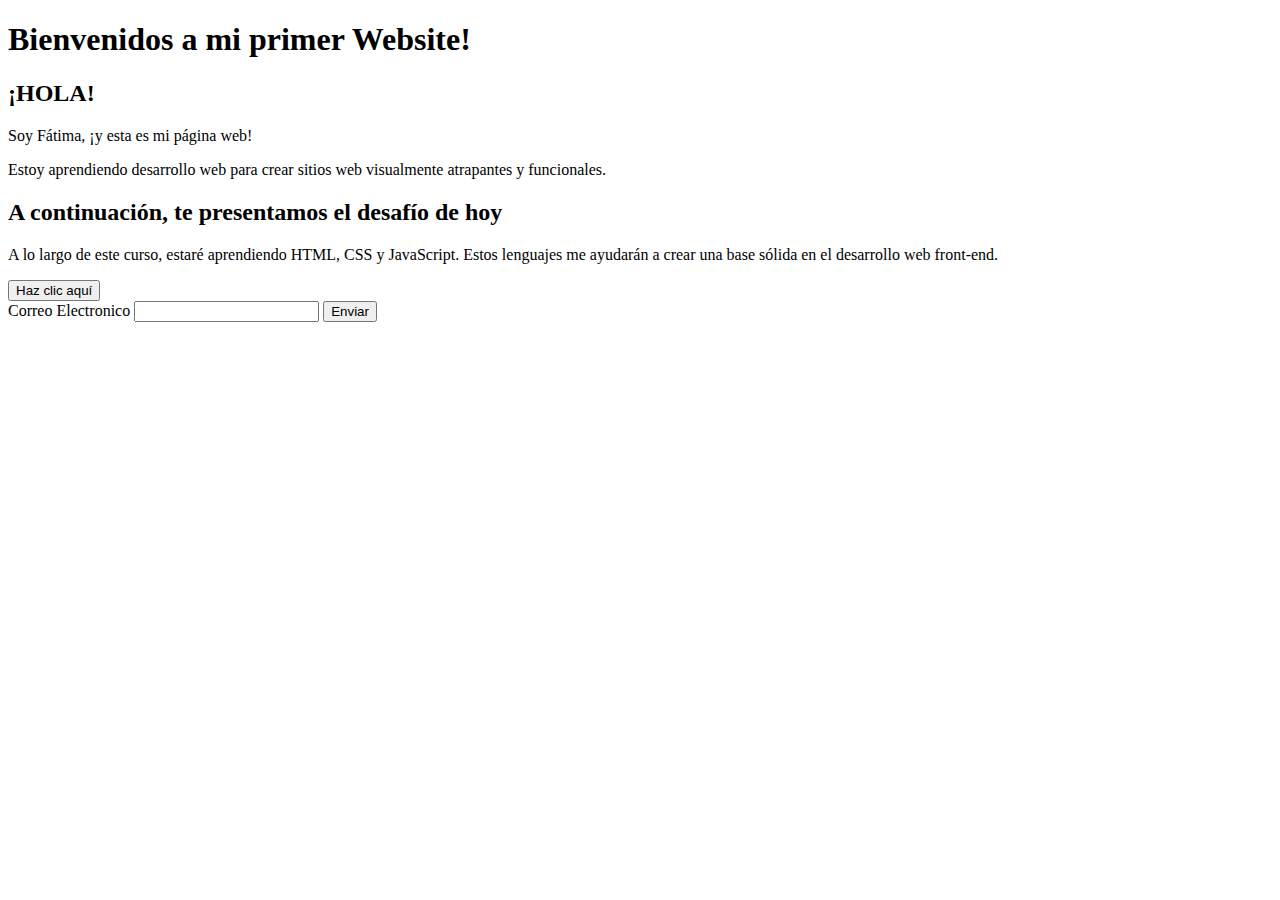
<file: Curso Web/Seccion5-js/index.html>
<!DOCTYPE html>
<html>
  <head>
    
    <meta charset="UTF-8">
    <title>Actividad de oyente de eventos en JavaScript</title>
    
  </head>
  <body>
    <div class="container">
    <h1>Bienvenidos a mi primer Website!</h1>
    <div class="row">
      <div class="column">
        <h2>¡HOLA!</h2>
        <p>Soy Fátima, ¡y esta es mi página web!</p>
        <p>Estoy aprendiendo desarrollo web para crear sitios web visualmente atrapantes y funcionales.</p>
        
      </div>
      <div class="column">
        <h2>A continuación, te presentamos el desafío de hoy</h2>
        <p>A lo largo de este curso, estaré aprendiendo HTML, CSS y JavaScript. Estos lenguajes me ayudarán a crear una base
          sólida en el desarrollo web front-end.</p>
      </div>
    </div>
   
   <button id="miBoton">Haz clic aquí</button> 
    

    <form id="myForm">
        <label for="email"> Correo Electronico</label>
            <input type="email" id="email" required>
            <button type="submit">Enviar</button>
       <!--<label for=""></label>
            <input type="text">
                
            </input>
        
        <label for=""></label>
            <textArea>
                
            </textArea>

        <label for="">        </label>
            <select name="" id="">
                <option value=""><button type="submit"></button></option>
                <option value=""><button type="submit"></button></option>
                <option value=""><button type="submit"></button></option>
                <option value=""><button type="submit"></button></option>
            </select>
--> 
    </form>

  </div>
  <script src="index.js"></script>
  </body>
</html>
</file>
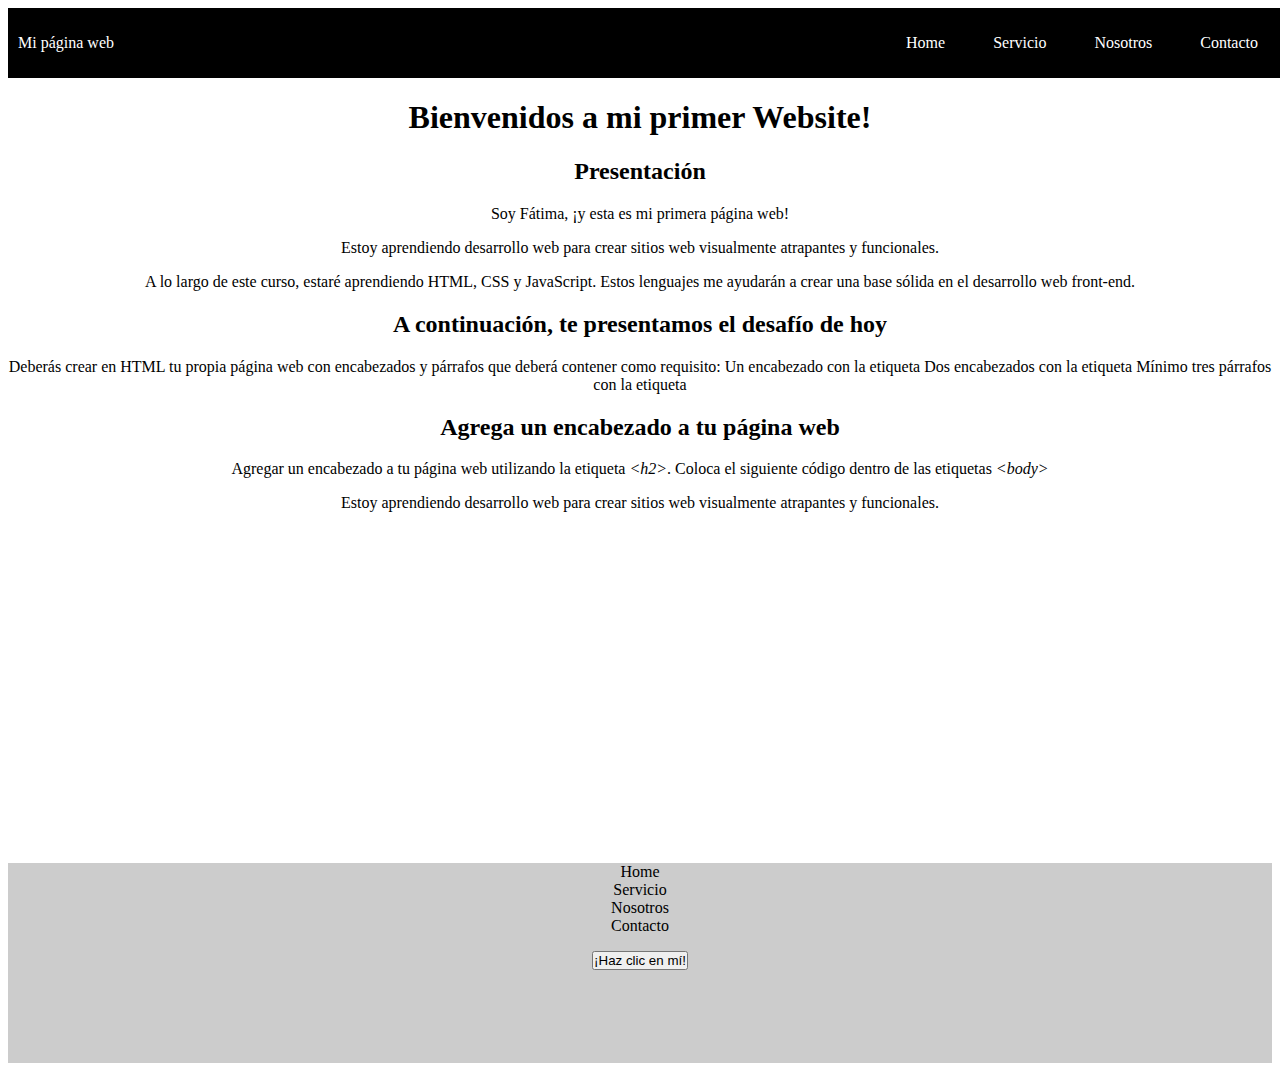
<file: Curso Web/Seccion8-/index.html>
<!DOCTYPE html>
<html>

<head>
    <meta name="viewport" content="width=device-width, initial-scale=1">
    <meta charset="UTF-8">
    <title>Seccion 8</title>
    <link rel="stylesheet" type="text/css" href="style.css">
</head>

<body>
    <header>
        <div class="container-nav">
            <nav class="navbar" role="navigation">
                <a href="#" class="brand">Mi página web</a>
                <ul class="nav-links">
                    <li>
                        <a href="index.html">Home</a>
                    </li>
                    <li>
                        <a href="services.html">Servicio</a>
                    </li>
                    <li>
                        <a href="about.html">Nosotros</a>
                    </li>
                    <li>
                        <a href="contacto.html">Contacto</a>
                    </li>
                </ul>
            </nav>
            <button class="button-menu-toggle">Menu</button>
        </div>
    </header>
    <main>
    <div class="contenedor">
        <h1>Bienvenidos a mi primer Website!</h1>
        <section>
            <h2>Presentación</h2>
        <p>Soy Fátima, ¡y esta es mi primera página web!</p>
        <p>Estoy aprendiendo desarrollo web para crear sitios web visualmente atrapantes y funcionales.</p>
        <p>A lo largo de este curso, estaré aprendiendo HTML, CSS y JavaScript. Estos lenguajes me ayudarán a crear una
            base
            sólida en el desarrollo web front-end.</p>
        </section>
        <section>
        <h2>A continuación, te presentamos el desafío de hoy</h2>

        <p>Deberás crear en HTML tu propia página web con encabezados y párrafos que deberá contener como requisito:

            Un encabezado con la etiqueta

            Dos encabezados con la etiqueta

            Mínimo tres párrafos con la etiqueta </p>
    </section>
    <section>
        <h2>Agrega un encabezado a tu página web</h2>

        <p>Agregar un encabezado a tu página web utilizando la etiqueta <i>&lt;h2&gt;</i>. Coloca el siguiente código
            dentro
            de las etiquetas <i>&lt;body&gt;</i></p>
        <p>Estoy aprendiendo desarrollo web para crear sitios web visualmente atrapantes y funcionales.</p>

</section>
<section>
    <iframe width="560" height="315" src="https://www.youtube.com/embed/EGU3-R12nrs" title="YouTube video player" frameborder="0" allow="accelerometer; autoplay; clipboard-write; encrypted-media; gyroscope; picture-in-picture; web-share" allowfullscreen></iframe>
    </section>
</div>


</main>
<footer>
    
        <ul>
            <li>
                <a href="index.html">Home</a>
            </li>
            <li>
                <a href="services.html">Servicio</a>
            </li>
            <li>
                <a href="about.html">Nosotros</a>
            </li>
            <li>
                <a href="contacto.html">Contacto</a>
            </li>
        </ul>
        <button id="miBoton" aria-label="Haz clic en mí">¡Haz clic en mí!</button>
       
</footer>

<script src="index.js"></script>
</body>

</html>
</file>
<file: Curso Web/Seccion6-practica/ejercicio-1.html>
<!DOCTYPE html>
<html>

<head>

  <meta charset="UTF-8">
  <title>Seccion 6</title>
  <link rel="stylesheet" type="text/css" href="style.css" media="screen" />
</head>

<body>

  <div  class="divLevel1">
    <div class="divLevel2">
      <div class="divLevel3"></div>
    </div>
  </div>

  <script src="index.js"></script>
</body>

</html>
</file>
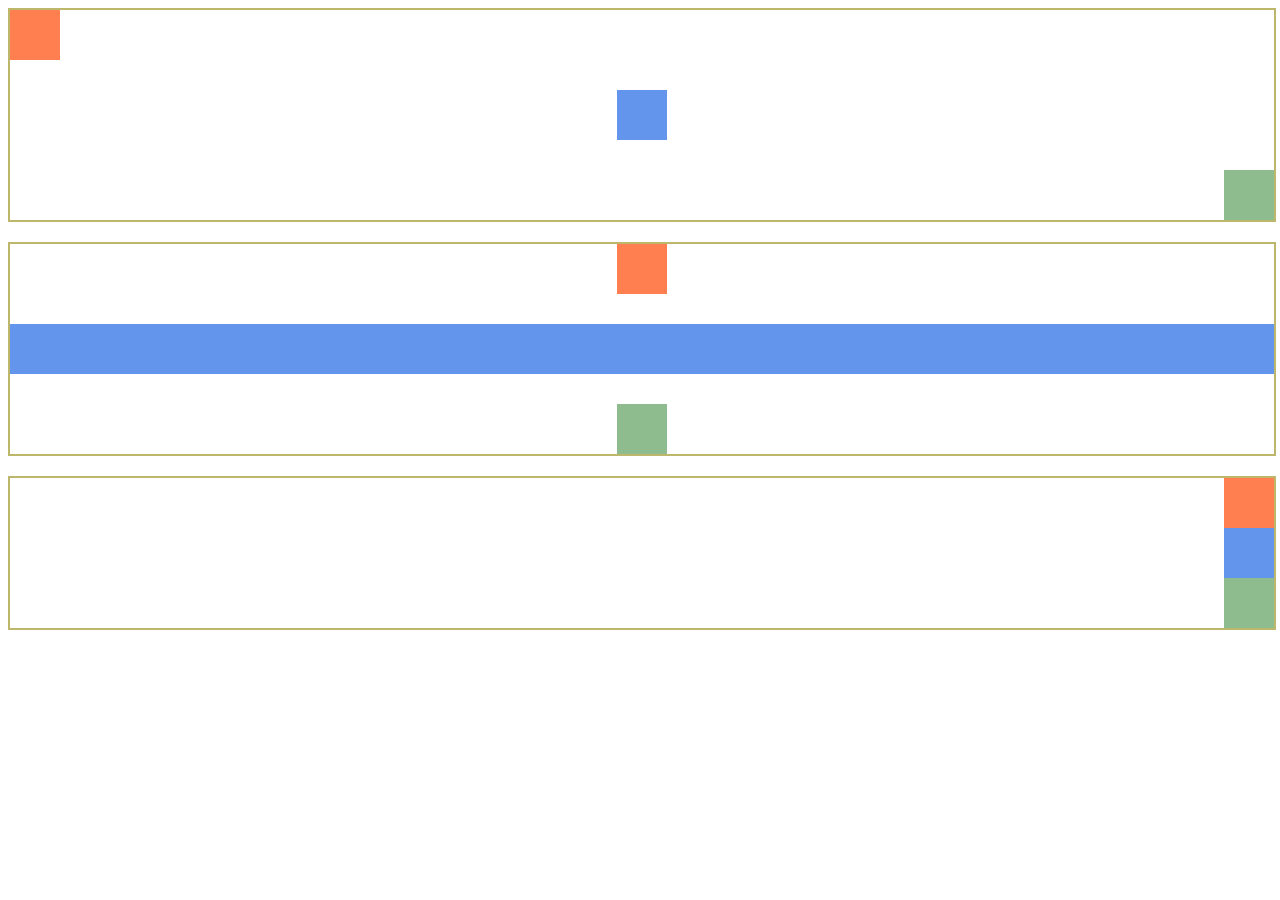
<file: Curso Web/Seccion6-practica/ejercicio-2.html>
<!DOCTYPE html>
<html>

<head>

    <meta charset="UTF-8">
    <title>Seccion 6</title>
    <link rel="stylesheet" type="text/css" href="style2.css" media="screen" />
</head>

<body>
    <div class="contenedor1">
        <div class="divLevel1"></div>
        <div class="divLevel2"></div>
        <div class="divLevel3"></div>
    </div>

    <div class="contenedor2">
        <div class="divLevel1"></div>
        <div class="divLevel2"></div>
        <div class="divLevel3"></div>
    </div>

    <div class="contenedor3">
        <div class="divLevel1"></div>
        <div class="divLevel2"></div>
        <div class="divLevel3"></div>
    </div>

    <script src="index.js"></script>
</body>

</html>
</file>
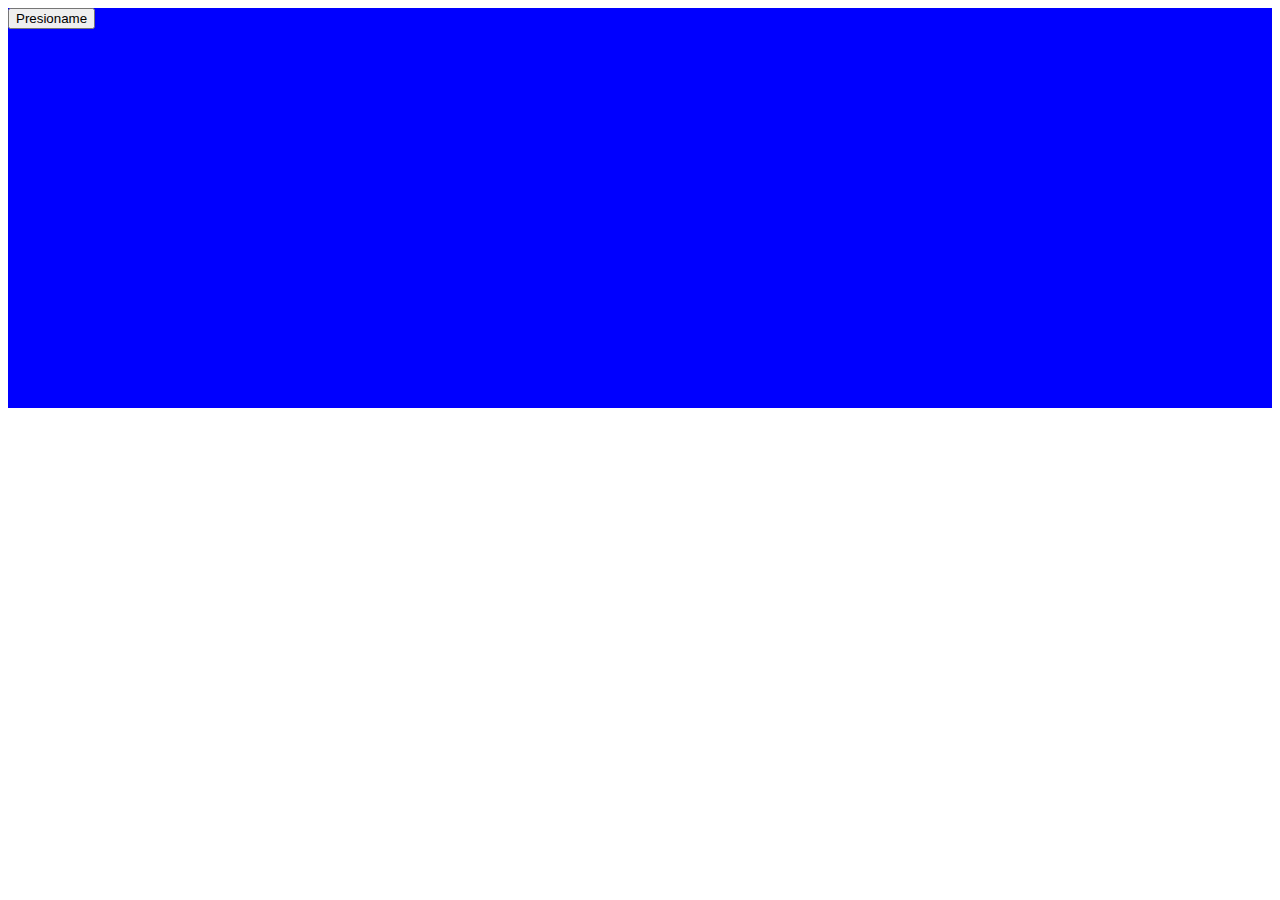
<file: Curso Web/Seccion6-practica/ejercicio-3.html>
<!DOCTYPE html>
<html>

<head>

    <meta charset="UTF-8">
    <title>Seccion 6</title>
    <link rel="stylesheet" type="text/css" href="style3.css" media="screen" />
</head>

<body>
    <div class="contenedor1">
        <form >
       <!-- <input type="text" name="mensaje">-->
        <button onclick="holaMundo('Arepera')">Presioname</button>
    </form>
    </div>

    <script src="ejercicio-4.js"></script>
</body>

</html>
</file>
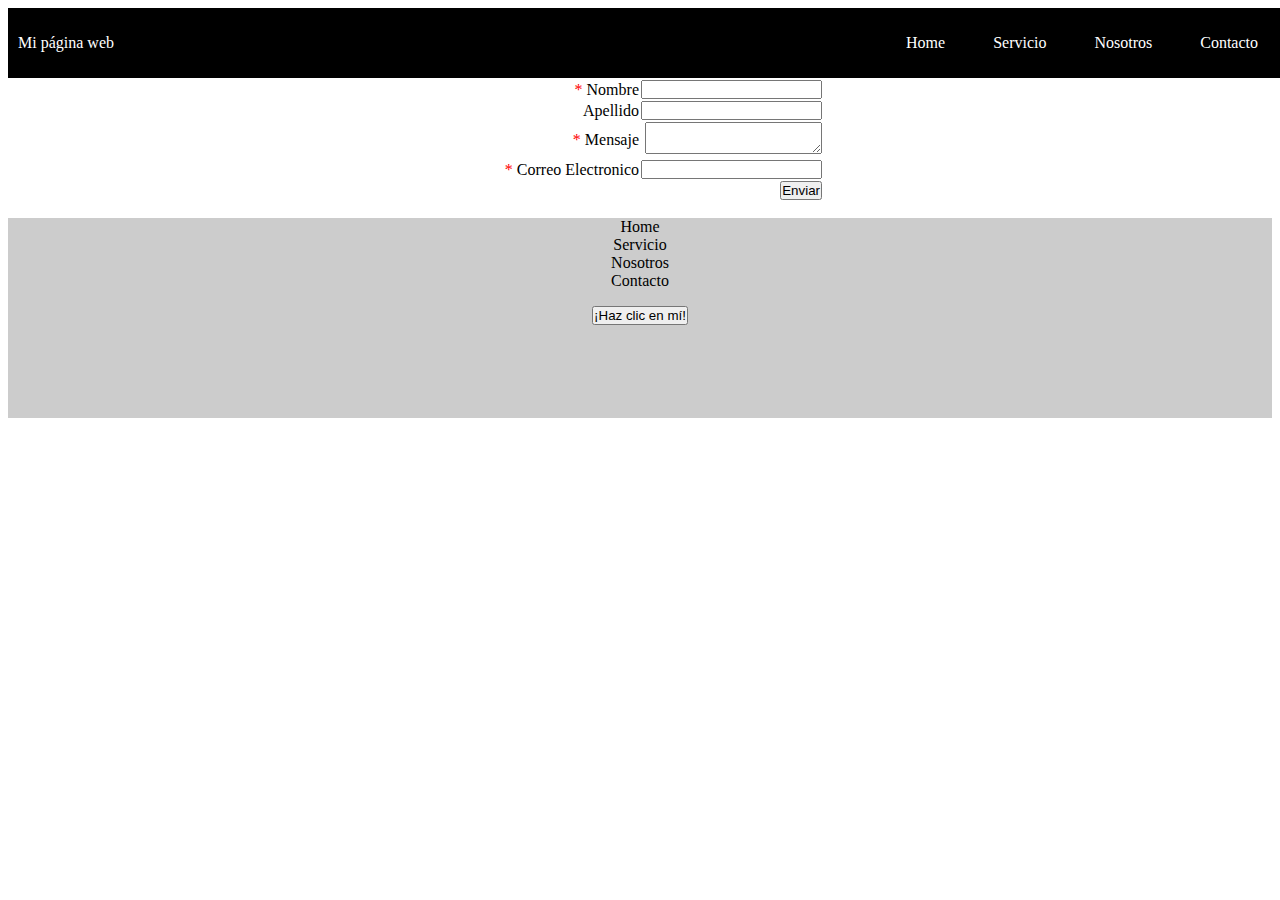
<file: Curso Web/Seccion8-/contacto.html>
<!DOCTYPE html>
<html>

<head>
    <meta name="viewport" content="width=device-width, initial-scale=1">
    <meta charset="UTF-8">
    <title>Seccion 8</title>
    <link rel="stylesheet" type="text/css" href="style.css">

</head>

<body>
    <header>
        <div class="container-nav">
            <nav class="navbar" role="navigation">
                <a href="#" class="brand">Mi página web</a>
                <ul class="nav-links">
                    <li>
                        <a href="index.html">Home</a>
                    </li>
                    <li>
                        <a href="services.html">Servicio</a>
                    </li>
                    <li>
                        <a href="about.html">Nosotros</a>
                    </li>
                    <li>
                        <a href="contacto.html">Contacto</a>
                    </li>
                </ul>
            </nav>
            <button class="button-menu-toggle">Menu</button>
        </div>
    </header>
    <main>
        <div class="contenedor">
            <form id="formContacto">
                <table>
                    <tr>
                        <td>
                            <span class="required">*</span> Nombre
                        </td>
                        <td><input id="name" value="" required>
                        </td>
                    </tr>
                    <tr>
                        <td>
                            Apellido 
                        </td>
                        <td><input id="apellido" value="">
                        </td>
                    </tr>
                    <tr>
                        <td>
                            <span class="required">*</span> Mensaje </td>
                        <td><textarea id="mensaje" value="" required> </textarea>
                        </td>
                    </tr>
                    <tr>
                        <td>
                            <label for="email"><span class="required">*</span> Correo Electronico</label>
                        </td>
                        <td><input type="email" id="email" required>
                    <tr>
                        <td colspan="2"><button type="submit">Enviar</button>
                            <!--<label for=""></label>
                        <input type="text">
                            
                        </input>
                    
                    <label for=""></label>
                        <textArea>
                            
                        </textArea>
            
                    <label for="">        </label>
                        <select name="" id="">
                            <option value=""><button type="submit"></button></option>
                            <option value=""><button type="submit"></button></option>
                            <option value=""><button type="submit"></button></option>
                            <option value=""><button type="submit"></button></option>
                        </select>
            -->
                        </td>
                    </tr>
                </table>
            </form>
        </div>

    </main>
    <footer>

        <ul>
            <li>
                <a href="index.html">Home</a>
            </li>
            <li>
                <a href="services.html">Servicio</a>
            </li>
            <li>
                <a href="about.html">Nosotros</a>
            </li>
            <li>
                <a href="contacto.html">Contacto</a>
            </li>
        </ul>
        <button id="miBoton" aria-label="Haz clic en mí">¡Haz clic en mí!</button>

    </footer>
    <script src="index.js"></script>
</body>

</html>
</file>
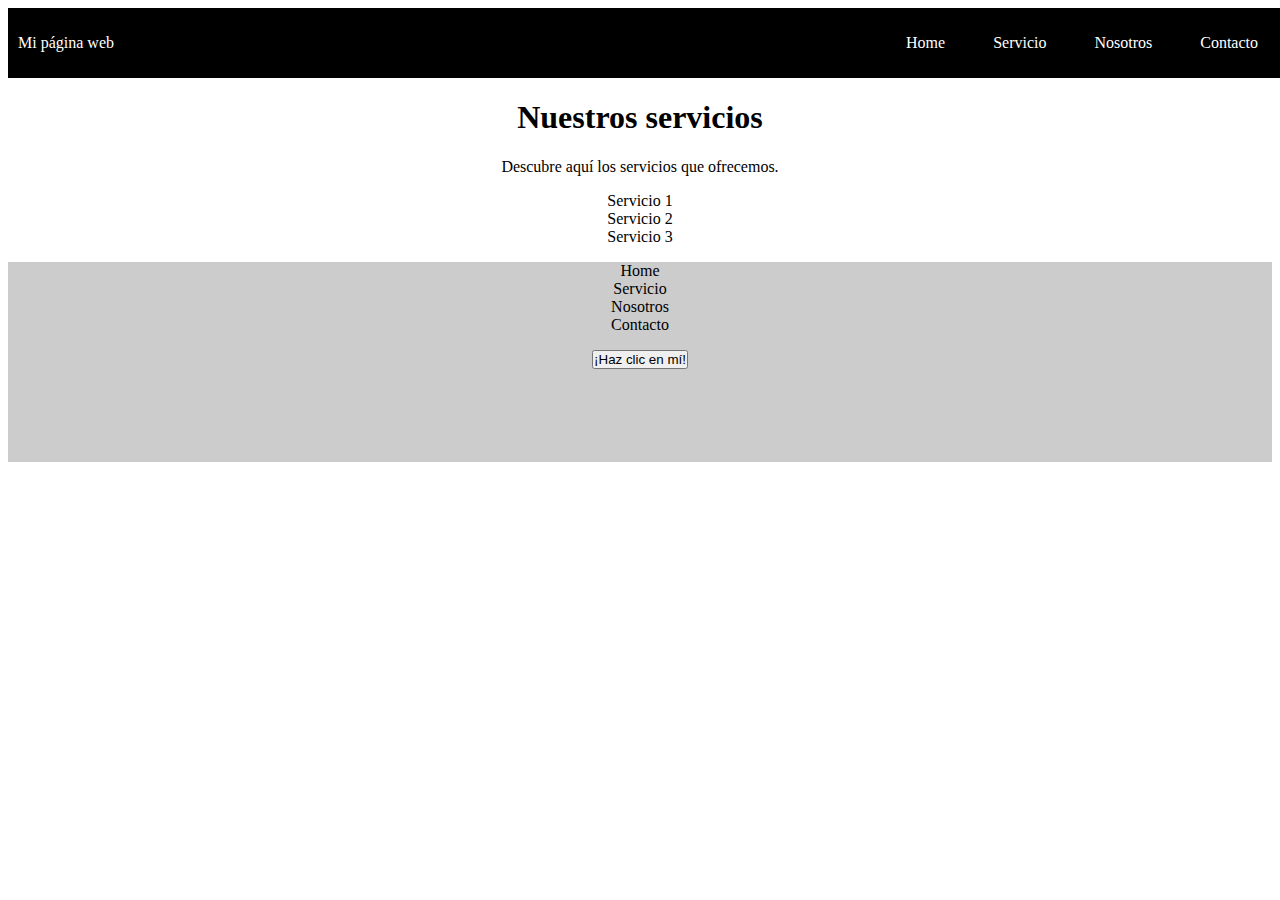
<file: Curso Web/Seccion8-/services.html>
<!DOCTYPE html>
<html>

<head>
  <meta name="viewport" content="width=device-width, initial-scale=1">
  <meta charset="UTF-8">
  <title>Seccion 8</title>
  <link rel="stylesheet" type="text/css" href="style.css">
</head>

<body>
  <header>
    <div class="container-nav">
        <nav class="navbar" role="navigation">
            <a href="#" class="brand">Mi página web</a>
            <ul class="nav-links">
                <li>
                    <a href="index.html">Home</a>
                </li>
                <li>
                    <a href="services.html">Servicio</a>
                </li>
                <li>
                    <a href="about.html">Nosotros</a>
                </li>
                <li>
                    <a href="contacto.html">Contacto</a>
                </li>
            </ul>
        </nav>
        <button class="button-menu-toggle">Menu</button>
    </div>
</header>
<main>
  <div class="contenedor">
    <h1>Nuestros servicios</h1>
    <p>Descubre aquí los servicios que ofrecemos.</p>
    <ul>
      <li>Servicio 1</li>
      <li>Servicio 2</li>
      <li>Servicio 3</li>
    </ul>
  </div>
</main>
<footer>
    
        <ul>
            <li>
                <a href="index.html">Home</a>
            </li>
            <li>
                <a href="services.html">Servicio</a>
            </li>
            <li>
                <a href="about.html">Nosotros</a>
            </li>
            <li>
                <a href="contacto.html">Contacto</a>
            </li>
        </ul>
        <button id="miBoton" aria-label="Haz clic en mí">¡Haz clic en mí!</button>
       
</footer>
<script src="index.js"></script>
</body>

</html>
</file>
<file: Curso Web/Seccion8-/style.css>
* {
  padding: 0px;
}

.container-nav {
  display: flex;
  padding: 10px;
  height: 50px;
  background-color: black;
  width: 100%;
}

.navbar {
  display: flex;
  justify-content: space-between;
  width: 100%;
  padding: ;
}


.brand {
  display: flex;
  align-items: center;
}


li>a {
  padding: 8px 24px;
}


li {
  list-style-type: none;
}


a {
  color: white;
  text-decoration: none;
}


.nav-links {
  display: flex;
  align-items: center;
}


.button-menu-toggle {
  display: none;
}

.contenedor-imagen {
  display: flex;
  flex-wrap: wrap;
  justify-content: center;


}
form table{
  margin-left:auto;
  margin-right:auto;
}
form table td{
  width:50%;
  text-align: right;
}
.required{
  color: red;
}

.contenedor-imagen img {
  padding: 20px;
}
footer{
  height: 200px;
  background-color: #ccc;
  color:black;
  text-align: center;
  flex-wrap: wrap;
  justify-content: center;
}
footer ul, footer li, footer li a{
  color:black;
}

.contenedor {
  text-align: center;
  flex-wrap: wrap;
  justify-content: center;
}

@media (min-width: 401px) and (max-width:600px) {
  .contenedor {
    background-color: red;
  }
}

@media (max-width: 768px) {
  .column {
    flex: 100%;
  }

  .nav-links {
    display: none;
  }

  .button-menu-toggle {
    display: block;
    background-color: white;
    border: none;
    border-radius: 50px;
    padding: 0 24px;
    font-family: monospace;
    font-weight: bold;
    font-size: 20px;
  }

  .nav-links.nav-links-responsive {
    position: absolute;
    display: flex;
    background-color: rgba(20, 20, 20, 0.95);
    width: 100%;
    height: 100%;
    top: 60px;
    left: 8px;
    flex-direction: column;
    padding-top: 0px;
    align-items: center;
    gap: 10px;
    font-size: 20px;

  }
}

@media (min-width: 768px) and (max-width:1199px) {}

@media (max-width: 1200px) {}
</file>
<file: Curso Web/Seccion6-practica/style.css>
div{
    border:2px solid;
}

.divLevel1{
    background-color:aquamarine;
    width: 500px;
    height: 300px;
    
}
.divLevel2{
    margin: 30px;
    padding: 20px;
    width: 400px;
    height: 200px;
    background-color: blue;
}
.divLevel3{
    width: inherit;
    height: inherit;
    background-color:blueviolet;
}
</file>
<file: Curso Web/Seccion6-practica/style2.css>
.divLevel1, .divLevel2, .divLevel3{
    border:0px solid;
    width: 50px;
    height: 50px;
    display: flex;
}
.contenedor1, .contenedor2, .contenedor3{
    display: flex;
    flex-direction: column; 
    width: 100%;
    border:2px solid darkkhaki;
    margin-bottom: 20px;
}

.contenedor1 .divLevel1{
    background-color:coral;
}
.contenedor1 .divLevel2{
    background-color: cornflowerblue;
    margin: 30px auto 30px auto;
}
.contenedor1 .divLevel3{
    background-color:darkseagreen;
    margin-left: auto;
}

.contenedor2 .divLevel1{
    margin: 0 auto;
    background-color:coral;
}
.contenedor2 .divLevel2{
    margin: 30px 0;
    width: 100%;
    background-color: cornflowerblue;
}
.contenedor2 .divLevel3{
    margin: 0 auto;
    background-color:darkseagreen;
}

.contenedor3 .divLevel1{
    margin-left: auto;
    background-color:coral;
}
.contenedor3 .divLevel2{
    margin-left: auto;
    background-color: cornflowerblue;
}
.contenedor3 .divLevel3{
    margin-left: auto;
    background-color:darkseagreen;
}
</file>
<file: Curso Web/Seccion6-practica/style3.css>
.contenedor1{
    width: 100%;
    height: 400px;
    background-color: blue;
}
@media (min-width: 401px) and (max-width:600px) {
    .contenedor1{
        background-color: red;
    }
}

@media (max-width: 400px) {
    .contenedor1{
        background-color: violet;
    }
}
</file>
